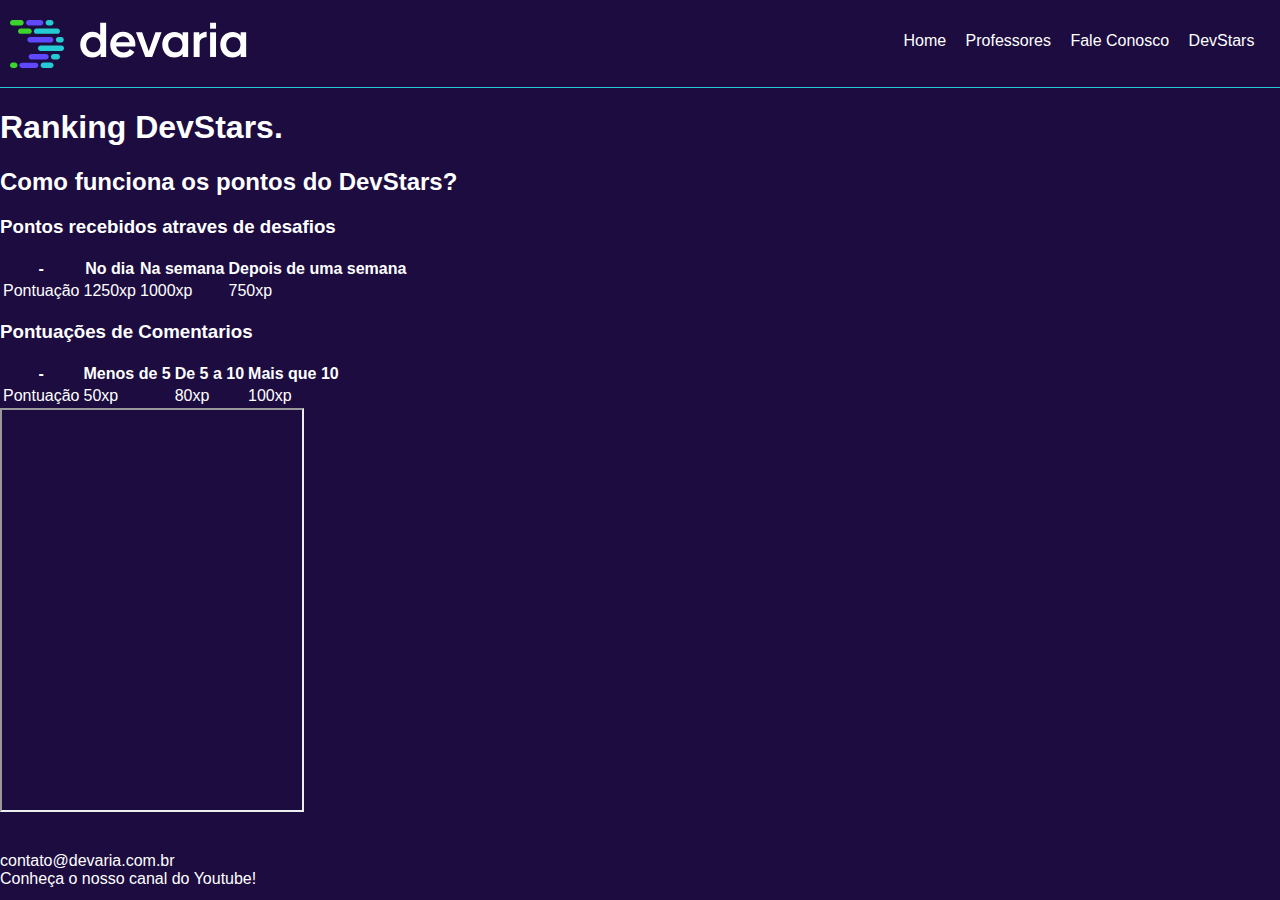
<file: DevStars.html>
<!DOCTYPE html>
<html lang="pt-BR">

<head>
<meta charset="utf-8" />
<title>DevStars!</title>
<meta name="viewport" content="width=device-width, initial-scale=1.0">
<link rel="stylesheet" href="Public/css/devaria.css"/>
<link rel="stylesheet" href="Public/css/header.css"/>
</head>

<body>
    <header>
        <a href="index.html" class="link-logo">
            <img src="Public/fotos/logo-devaria.svg" alt="Logo Devaria"/>
            </a>
        <nav class="menu"> 
            <ul>
                <li><a href="index.html">Home</a></li>
                <li><a href="Professores.html">Professores</a></li>
                <li><a href="FaleConosco.html">Fale Conosco</a></li>
                <li><a href="DevStars.html">DevStars</a></li>
            </ul>
        </nav>
    </header>
    <main>
        <h1>Ranking DevStars.</h1>
        <h2>Como funciona os pontos do DevStars?</h2>
        <section>
            <h3>Pontos recebidos atraves de desafios</h3>
            <table>
                <thead>
                    <th>-</th>
                    <th>No dia</th>
                    <th>Na semana</th>
                    <th>Depois de uma semana</th>
                </thead>
                <tbody>
                    <tr>
                        <td>Pontuação</td>
                        <td>1250xp</td>
                        <td>1000xp</td>
                        <td>750xp</td>
                    </tr>
                </tbody>
            </table>
        </section>
        <section>
            <h3>Pontuações de Comentarios</h3>
            <table>
                <thead>
                    <th>-</th>
                    <th>Menos de 5</th>
                    <th>De 5 a 10</th>
                    <th>Mais que 10</th>
                </thead>
                <tbody>
                    <tr>
                        <td>Pontuação</td>
                        <td>50xp</td>
                        <td>80xp</td>
                        <td>100xp</td>
                    </tr>
                </tbody>
            </table>
        </section>
        <section>
            <div>
                <iframe src="https://www.devaria.com.br/devstars" width="=1200" height="400"></iframe>
            </div>
        </section>
    </main>
    <footer>
        <section>
            <br>
            <br>
            <span>contato@devaria.com.br</span> <br />
            <span>Conheça o nosso canal do Youtube!</span>
        </section>
    </footer>
</body>

</html>
</file>
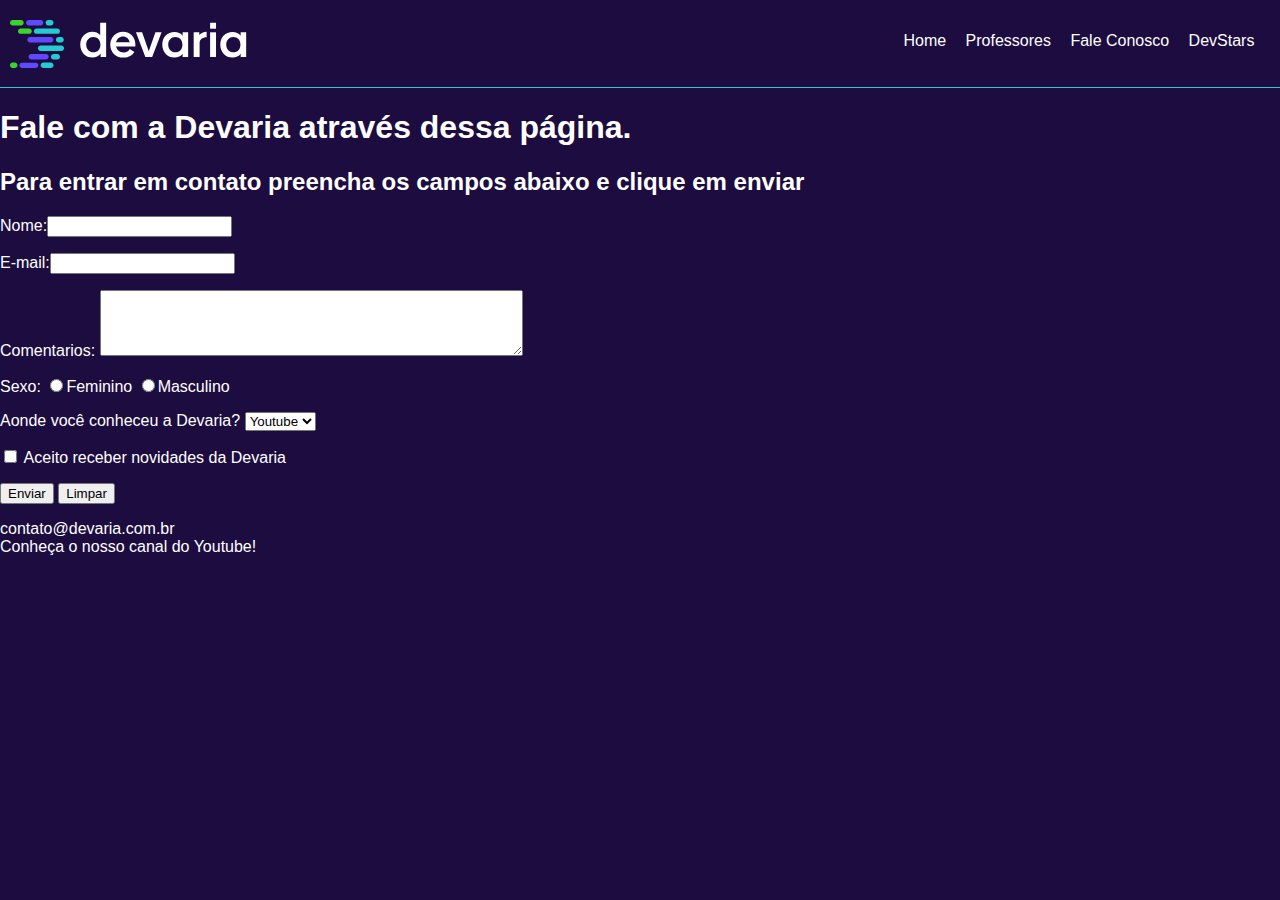
<file: FaleConosco.html>
<!DOCTYPE html>
<html lang="pt-BR">

<head>
<meta charset="utf-8" />
<title>Fale conosco!</title>
<meta name="viewport" content="width=device-width, initial-scale=1.0">
<link rel="stylesheet" href="Public/css/devaria.css"/>
<link rel="stylesheet" href="Public/css/header.css"/>
</head>

<body>
    <header>
        <a href="index.html" class="link-logo">
            <img src="Public/fotos/logo-devaria.svg" alt="Logo Devaria"/>
            </a>
        <nav class="menu"> 
            <ul>
                <li><a href="index.html">Home</a></li>
                <li><a href="Professores.html">Professores</a></li>
                <li><a href="FaleConosco.html">Fale Conosco</a></li>
                <li><a href="DevStars.html">DevStars</a></li>
            </ul>
        </nav>
    </header>
    <main>
        <h1>Fale com a Devaria através dessa página.</h1>
        <h2> Para entrar em contato preencha os campos abaixo e clique em enviar </h2>
        <form action="index.html">
            <p>
                <label>Nome:</label><input type="text" name="Nome" maxlength="70" required="true" />
            </p>
            <p>
                <label>E-mail:</label><input type="text" name="Email" maxlength="150" required="true" />
            </p>
            <p>
                <label>Comentarios:</label>
                <textarea name="Comentario" cols="50" rows="4" required="true"></textarea>
            </p>
            <p>
                <label>Sexo:</label>
                <input type="radio" name="Sexo"><label>Feminino</label>
                <input type="radio" name="Sexo"><label>Masculino</label>
            </p>
            <p>
                <label>Aonde você conheceu a Devaria?</label>
                <select name="conheceu">
                    <option selected>Youtube</option>
                    <option>Amigos</option>
                    <option>Google</option>
                    <option>Outros</option>
                </select>
            </p>
            <p>
                <input type="checkbox" name="Aceite" value="Aceite" />
                <label>Aceito receber novidades da Devaria</label>
            </p>
            <p>
                <input type="submit" name="Enviar" value="Enviar" />
                <input type="reset" name="Limpar" value="Limpar" />
            </p>
        </form>
    </main>
    <footer>
        <section>
            <span>contato@devaria.com.br</span> <br />
            <span>Conheça o nosso canal do Youtube!</span>
            <section>
    </footer>
</body>

</html>
</file>
<file: Public/css/devaria.css>
/*Estilos globais (comuns) do site*/

html{
    height:auto;
}

body{

    background-color: #1c0c3f;
    font-family: sans-serif;
    color:#fff;
    margin: 0;
}
</file>
<file: Public/css/header.css>
/*Estilos do header */
header .link-logo{
    display: block;
    padding: 20px 25px 15px 10px;
    border-bottom: 1px solid #25cbd3;
}

header nav ul {
    text-align: center;
    padding: 0;

}
header nav ul li{
    display: inline-block;
}

header nav ul li:not(:last-child) {
    margin-right: 15px;
}
.menu li a {
    color: #fff;
    text-decoration: none;
}

.menu li a:hover {
    color: #3bd42d;
    text-decoration: underline;
}

@media screen and (min-width: 992px) {
     header {
        position: relative; 
     }

     .menu {
         position: absolute;
         right: 2%;
         top: 18%
     }
}
</file>
